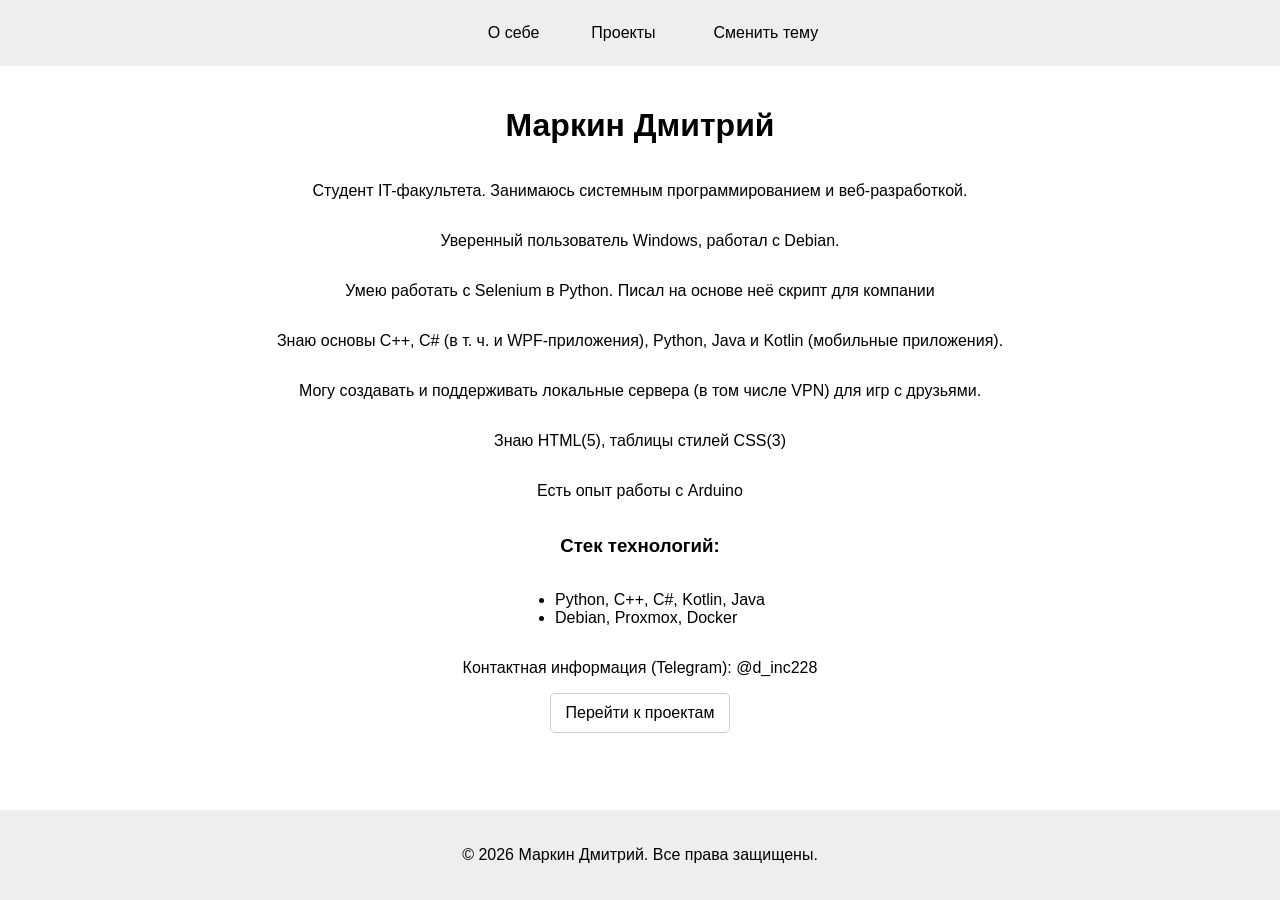
<file: index.html>
<!DOCTYPE html>
<html lang="ru">
<head>
    <meta charset="UTF-8">
    <meta name="viewport" content="width=device-width, initial-scale=1.0">
    <link rel="stylesheet" href="style.css">
    <title>Портфолио</title>
</head>
<body>
    <script>
        if (localStorage.getItem('theme') === 'dark') {
            document.body.classList.add('dark');
        }
    </script>
    
    <nav>
        <a href="index.html">О себе</a>
        <a href="projects.html">Проекты</a>
        <button id="theme-toggle">Сменить тему</button>
    </nav>
    
    <header>
        <h1>Маркин Дмитрий</h1>
        <p>Студент IT-факультета. Занимаюсь системным программированием и веб-разработкой.</p>
        <p>Уверенный пользователь Windows, работал с Debian.</p>
        <p>Умею работать с Selenium в Python. Писал на основе неё скрипт для компании</p>
        <p>Знаю основы C++, C# (в т. ч. и WPF-приложения), Python, Java и Kotlin (мобильные приложения).</p>
        <p>Могу создавать и поддерживать локальные сервера (в том числе VPN) для игр с друзьями.</p>
        <p>Знаю HTML(5), таблицы стилей CSS(3)</p>
        <p>Есть опыт работы с Arduino</p>

        <h3>Стек технологий:</h3>
        <ul>
            <li>Python, C++, C#, Kotlin, Java</li>
            <li>Debian, Proxmox, Docker</li>
        </ul>
        <p>Контактная информация (Telegram): @d_inc228</p>
        <a href="projects.html" class="btn">Перейти к проектам</a>
    </header>

    <footer>
        <p>&copy; 2026 Маркин Дмитрий. Все права защищены.</p>
    </footer>

    <script src="scripts.js"></script>
</body>
</html>
</file>
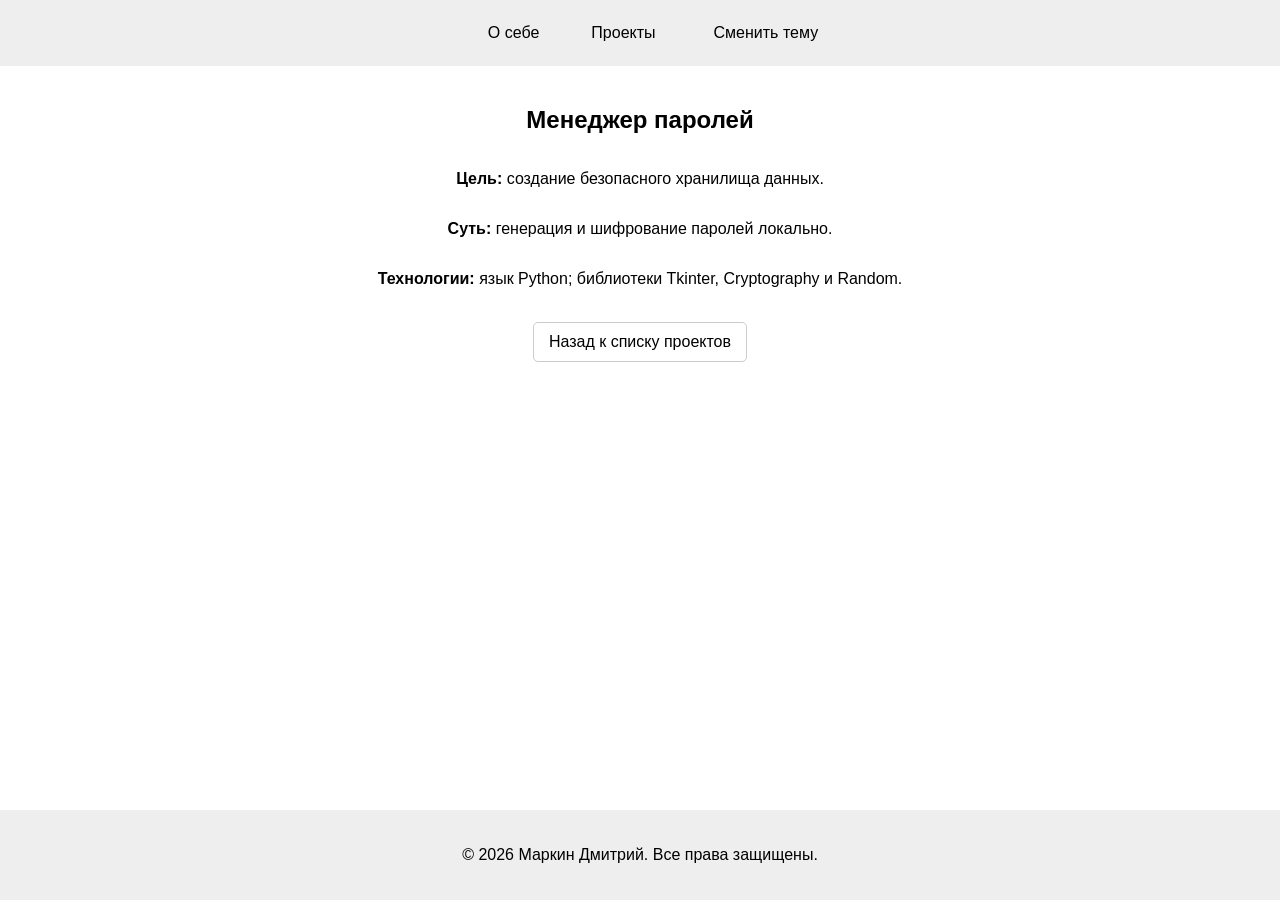
<file: details.html>
<!DOCTYPE html>
<html lang="ru">
<head>
    <meta charset="UTF-8">
    <meta name="viewport" content="width=device-width, initial-scale=1.0">
    <link rel="stylesheet" href="style.css">
    <title>Детали проекта</title>
</head>
<body>
    <script>
        if (localStorage.getItem('theme') === 'dark') {
            document.body.classList.add('dark');
        }
    </script>

    <nav>
        <a href="index.html">О себе</a>
        <a href="projects.html">Проекты</a>
        <button id="theme-toggle">Сменить тему</button>
    </nav>
    <article>
        <h1>Менеджер паролей</h1>
        <p><strong>Цель:</strong> создание безопасного хранилища данных.</p>
        <p><strong>Суть:</strong> генерация и шифрование паролей локально.</p>
        <p><strong>Технологии:</strong> язык Python; библиотеки Tkinter, Cryptography и Random.</p>
        <br>
        <a href="projects.html" class="btn">Назад к списку проектов</a>
    </article>

    <footer>
        <p>&copy; 2026 Маркин Дмитрий. Все права защищены.</p>
    </footer>

    <script src="scripts.js"></script>
</body>
</html>
</file>
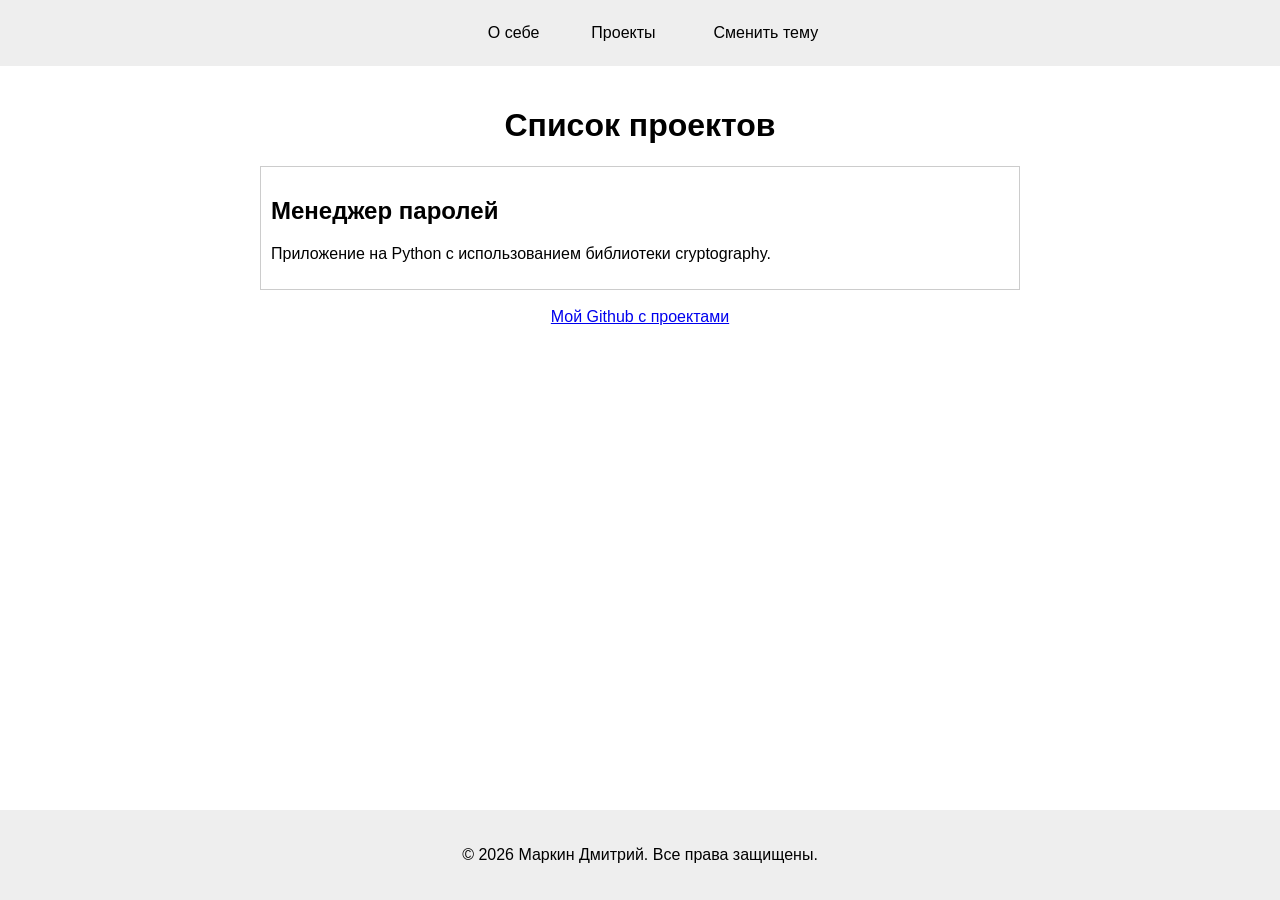
<file: projects.html>
<!DOCTYPE html>
<html lang="ru">
<head>
    <meta charset="UTF-8">
    <meta name="viewport" content="width=device-width, initial-scale=1.0">
    <link rel="stylesheet" href="style.css">
    <title>Мои проекты</title>
</head>
<body>
    <script>
        if (localStorage.getItem('theme') === 'dark') {
            document.body.classList.add('dark');
        }
    </script>
    
    <nav>
        <a href="index.html">О себе</a>
        <a href="projects.html">Проекты</a>
        <button id="theme-toggle">Сменить тему</button>
    </nav>
    <main>
        <h1>Список проектов</h1>
        <div class="project-list">
            <a href="details.html" class="project-card">
                <h2>Менеджер паролей</h2>
                <p>Приложение на Python с использованием библиотеки cryptography.</p>
            </a>
        </div>
        <br>
        <a href="https://github.com/DIncovich/">Мой Github с проектами</a>
    </main>

    <footer>
        <p>&copy; 2026 Маркин Дмитрий. Все права защищены.</p>
    </footer>

    <script src="scripts.js"></script>
</body>
</html>
</file>
<file: style.css>
:root {
    --bg: #ffffff;
    --text: #000000;
}

body.dark {
    --bg: #222222;
    --text: #ffffff;
    background-image: url('img/dark_theme.webp');
    background-size: cover;
    background-position: center;
    background-attachment: fixed;
}

body {
    background-color: var(--bg);
    color: var(--text);
    font-family: Arial, sans-serif;
    margin: 0;
    display: flex;
    flex-direction: column;
    align-items: center;
    min-height: 100vh;
    transition: background-color 0.3s, background-image 0.3s, color 0.3s;
}

nav, footer {
    display: flex;
    gap: 20px;
    padding: 20px;
    background: #eee;
    width: 100%;
    justify-content: center;
    box-sizing: border-box;
    transition: background-color 0.3s;
}

body.dark nav, body.dark footer { 
    background: #333333; 
}

footer {
    margin-top: auto;
}

header, main, article {
    flex: 1;
    width: 100%;
    max-width: 800px;
    padding: 20px;
    box-sizing: border-box;
    display: flex;
    flex-direction: column;
    align-items: center;
}

nav a, nav button {
    display: flex;
    align-items: center;
    text-decoration: none;
    color: inherit;
    font-size: 16px;
    background: none;
    border: none;
    cursor: pointer;
    font-family: inherit;
}

nav a::before, nav button::before {
    content: "";
    display: inline-block;
    width: 24px;
    height: 24px;
    background-image: url('img/soul.webp');
    background-size: cover;
    border-radius: 4px;
    opacity: 0;
    margin-right: 8px;
}

nav a:hover::before, nav button:hover::before {
    opacity: 1;
}

.project-list {
    display: grid;
    grid-template-columns: 1fr;
    gap: 15px;
    width: 100%;
}

.project-card {
    border: 1px solid #ccc;
    padding: 10px;
    text-decoration: none;
    color: inherit;
    transition: 0.3s;
    background: rgba(255, 255, 255, 0.8);
}

body.dark .project-card {
    background: rgba(50, 50, 50, 0.8);
    border-color: #555;
}

.project-card:hover, .btn:hover {
    background-color: #ddd;
    cursor: pointer;
}

body.dark .project-card:hover { 
    background-color: #444; 
}

.btn {
    padding: 10px 15px;
    border: 1px solid #ccc;
    text-decoration: none;
    color: inherit;
    border-radius: 5px;
    transition: 0.3s;
}

.modal {
    display: none;
    position: fixed;
    top: 0; left: 0; width: 100%; height: 100%;
    background: rgba(0,0,0,0.5);
}

.modal-content {
    background: var(--bg);
    margin: 15% auto;
    padding: 20px;
    width: 300px;
    text-align: center;
    border-radius: 8px;
}

.close {
    cursor: pointer;
    float: right;
    font-size: 20px;
}
</file>
